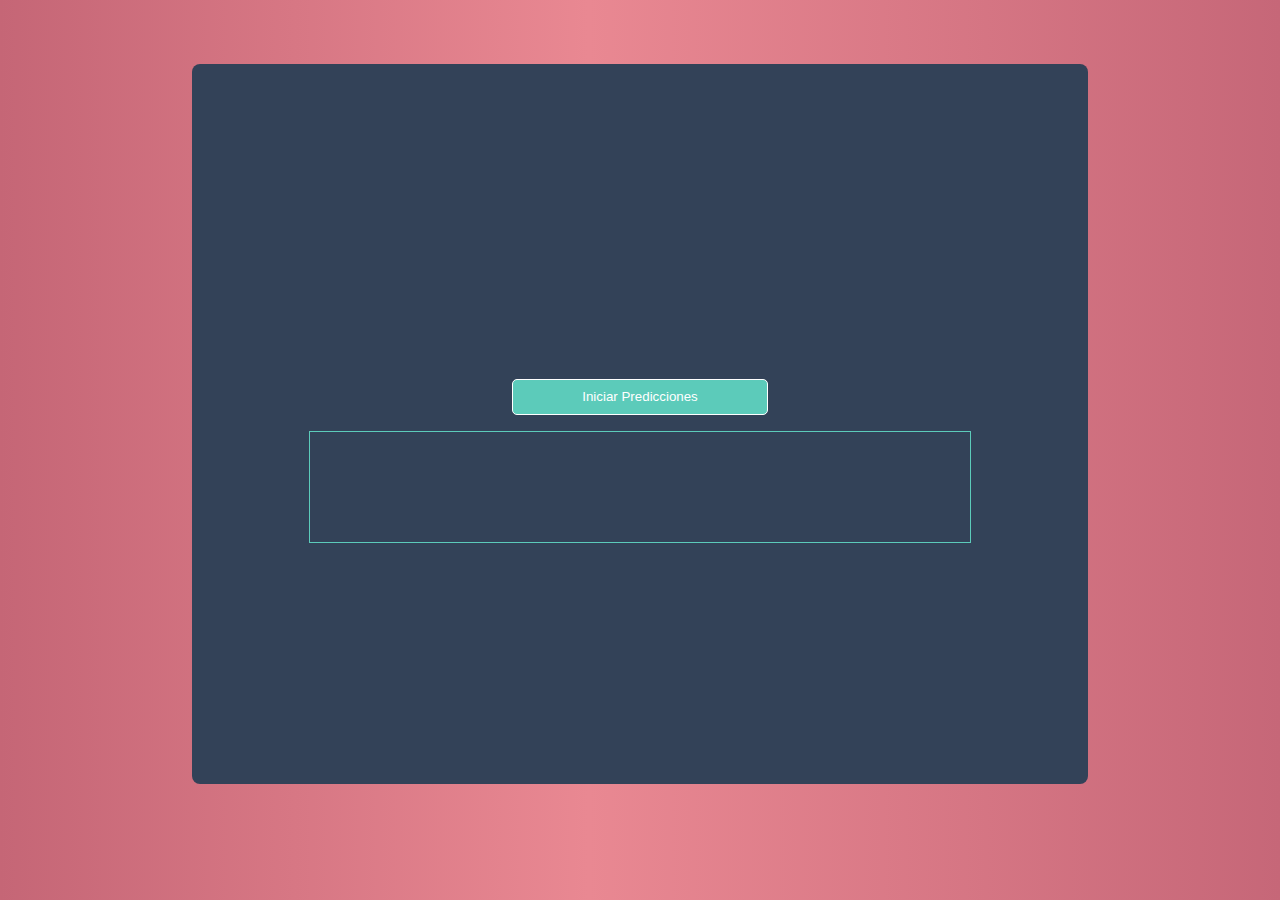
<file: Markov/index.html>
<!DOCTYPE html>
    <head>
        <meta charset="utf-8">
        <meta http-equiv="X-UA-Compatible" content="IE=edge">
        <title>simulacion cadenas de markov</title>
        <meta name="description" content="">
        <meta name="viewport" content="width=device-width, initial-scale=1">
        <link rel="stylesheet" href="index.css">
        <script src="app.js" async defer></script>
        <script src="index.js" async defer></script>
    </head>
    <body>
        <div id="cont-p">
            <button id="startB">Iniciar Predicciones</button>
            <p id="cont-predicciones"></p> 
        </div>
    </body>
</html>
</file>
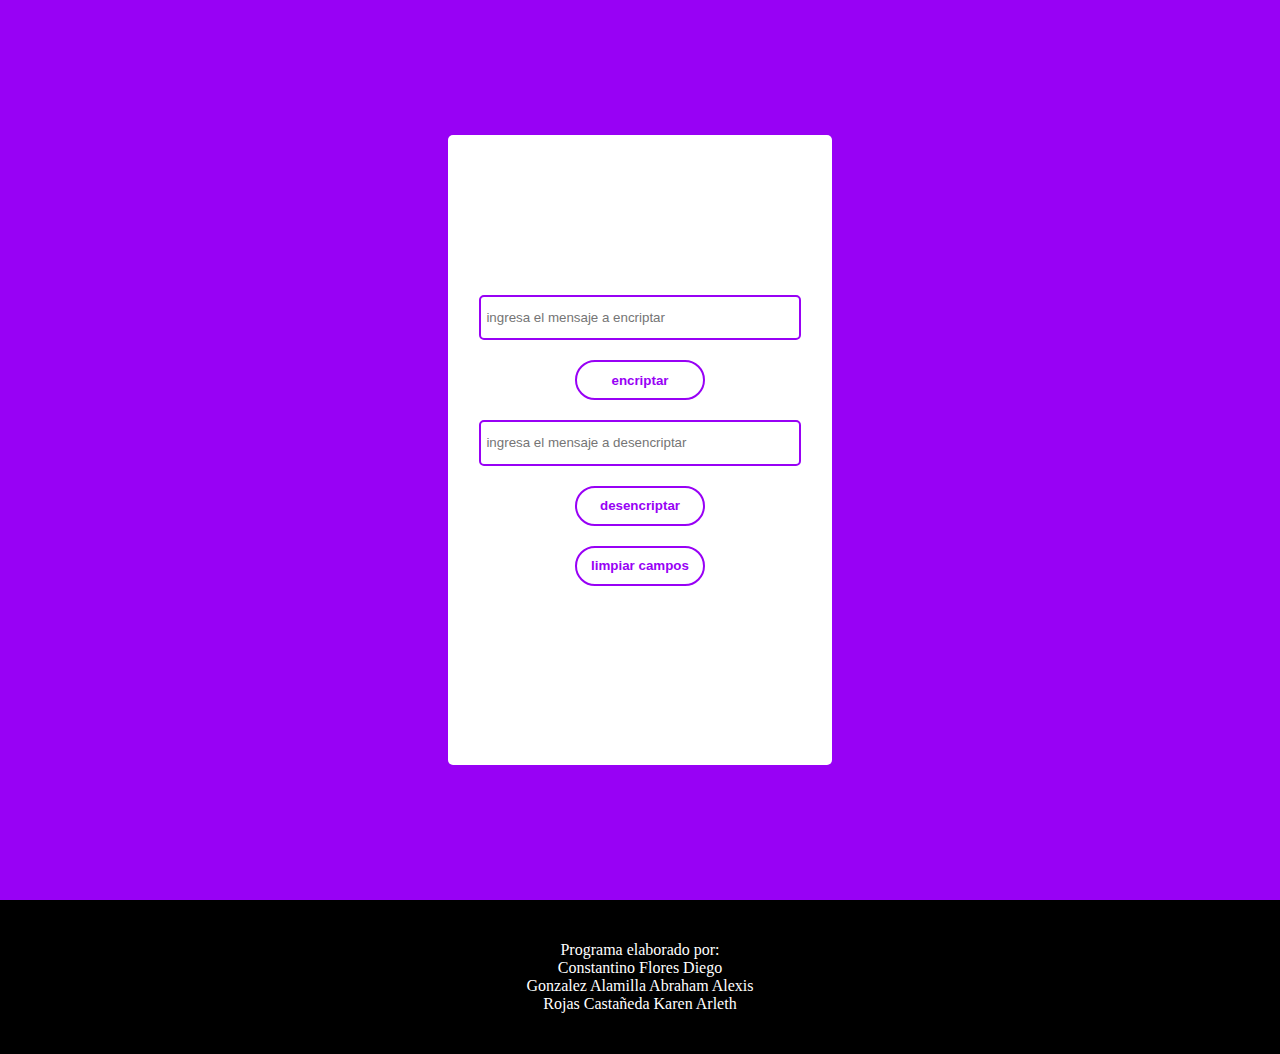
<file: Programa2cifrado/index.html>
<!DOCTYPE html>
    <head>
        <meta charset="utf-8">
        <meta http-equiv="X-UA-Compatible" content="IE=edge">
        <title>Encriptado</title>
        <meta name="description" content="">
        <meta name="viewport" content="width=device-width, initial-scale=1">
        <link rel="stylesheet" href="index.css">
    </head>
    <body>
        <div id="cont">
            <div id="form">
                <input class="input-t" id="Enc-input" type="text" placeholder="ingresa el mensaje a encriptar">
                <button class="btn" id="btn-e">encriptar</button>
                <input class="input-t" id="des-input" type="text" placeholder="ingresa el mensaje a desencriptar">
                <button class="btn" id="btn-d">desencriptar</button>
                <button class="btn" id="btn-cls">limpiar campos</button>
            </div>
        </div>

        <footer>
            <p>Programa elaborado por: <br>
                Constantino Flores Diego <br>
                Gonzalez Alamilla Abraham Alexis <br>
                Rojas Castañeda Karen Arleth
            </p>
        </footer>
        
        <script src="encriptado.js" async defer></script>
        <script src="desencriptado.js" async defer></script>
    </body>
</html>
</file>
<file: Markov/index.css>
body{
    box-sizing: border-box;
    padding: 0;
    margin: 0;

    background: rgb(197,102,118);
    background: linear-gradient(90deg, rgba(197,102,118,1) 0%, rgba(233,136,146,1) 46%, rgba(198,103,120,1) 100%);

    display: flex;
    flex-direction: row;
    justify-content: center;
    margin-top: 5%;
}

#cont-p{
    background-color: #334258;
    height: 80vh;
    width: 70vw;
    border-radius: 8px;

    display: flex;
    flex-direction: column;
    align-items: center;
    justify-content: center;
    
}


/*estilos de boton*/
#startB{
    background-color: #5ccbba;
    color: white;
    margin-top: 10%;
    width: 20vw;
    height: 4vh;
    border-radius: 5px;
    border: 1px solid white;
}

#cont-predicciones{
    border:1px solid #5ccbba;
    color: #5ccbba;
    width: 50vw;
    height: 10vh;
    padding: 10px;

    overflow: scroll;
    letter-spacing: 5px;
}
</file>
<file: Programa2cifrado/index.css>
body{
    box-sizing: border-box;
    padding: 0;
    margin: 0;
}

/*contenedor padre*/
#cont{
    background: #9801f5;
    width: 100%;
    height: 100vh;

    display: flex;
    flex-direction: row;
    justify-content: center;
    align-items: center;
}

/*contenedor formulario*/
#form{
    background: white;
    width: 30%;
    height: 70%;
    border-radius: 5px;

    display: flex;
    flex-direction: column;
    justify-content: center;
    align-items: center;
}

/*etiquetas input*/
/*propiedades compartidas de input*/
.input-t{
    margin-bottom: 20px;
    height: 5%;
    width: 80%;
    border-radius: 5px;
    border: 2px solid #9801f5;
    padding: 5px;
}

/*boton*/
.btn{
    background: white;
    color: #9801f5;
    width: 130px;
    height: 40px;
    margin-bottom: 20px;
    font-weight: 900;
    border-radius: 70px;
    border: 2px solid #9801f5;
    transition: 1s;
}

.btn:hover{
    background:#9801f5;
    color: white;
    font-weight: 900;
    transition: 0.5s;
}

footer{
    background-color: black;
    color: white;
    padding:25px;
    text-align: center;
}
</file>
